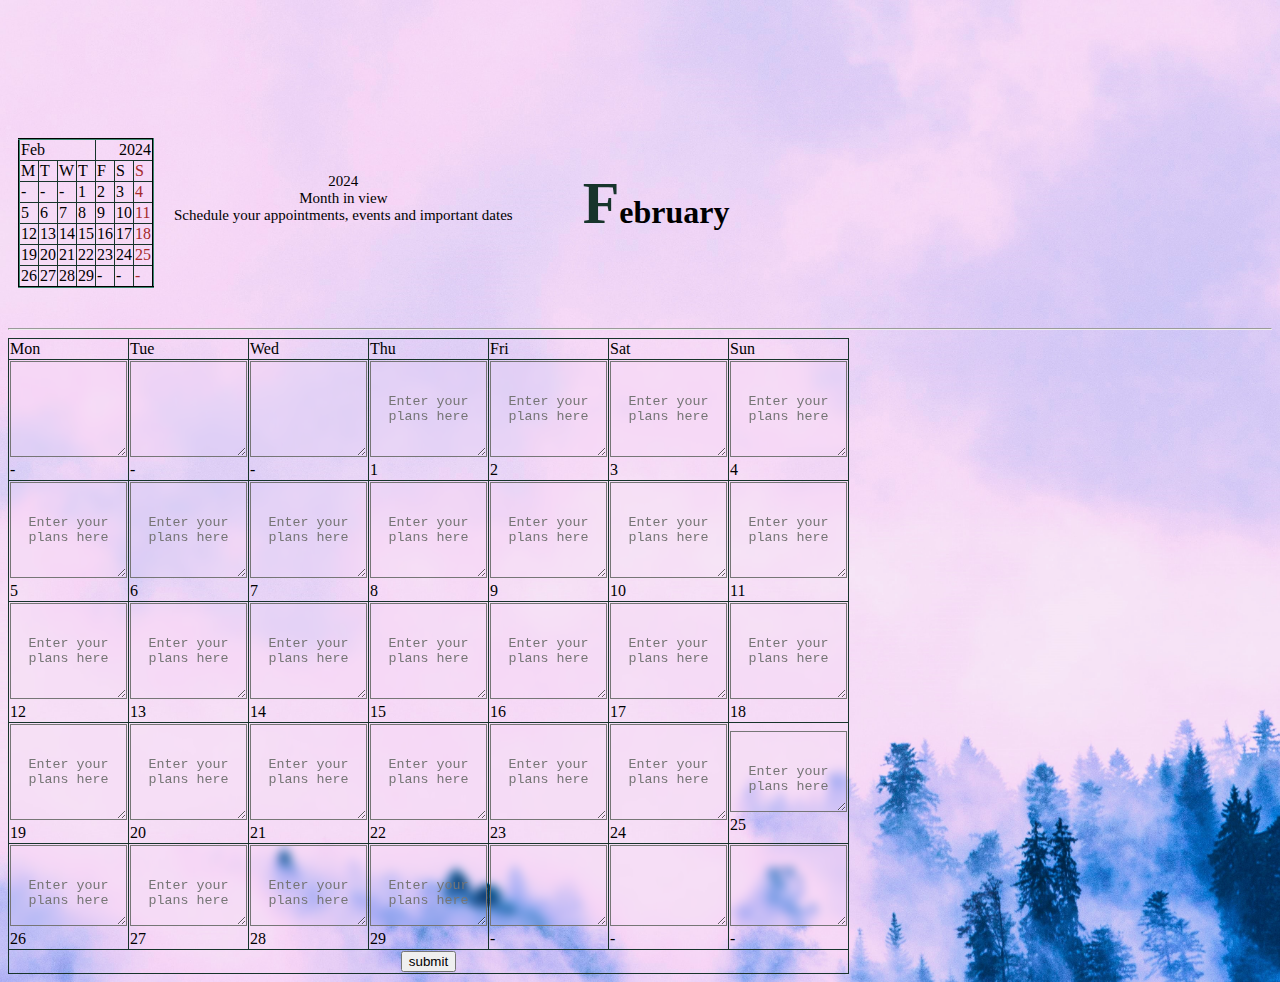
<file: Index.html>
<!DOCTYPE html>
<html lang="en" class="b">
<head>
    <meta charset="UTF-8">
    <meta name="viewport" content="width=device-width, initial-scale=1.0">
    <title>Schedule</title>
    <link rel="stylesheet" href="month.css">
</head>
<header>
    <div class="d1">
        <div id="s1">
            <table class="t1" border="2px" style="border-color:rgb(23, 52, 43) ;">
                <thead>
                <tr><td id="top1" colspan="4">Feb</td><td colspan="3" id="top2" style="text-align: right;">2024</td></tr>
                </thead>
                <div class="week">
                    <tr>
                        <td class="w">M</td>
                        <td class="w">T</td>
                        <td class="w">W</td>
                        <td class="w">T</td>
                        <td class="w">F</td>
                        <td class="w">S</td>
                        <td class="w" style="color: brown;">S</td>
                    </tr>
                    <tr>
                        <td class="w">-</td>
                        <td class="w">-</td>
                        <td class="w">-</td>
                        <td class="w">1</td>
                        <td class="w">2</td>
                        <td class="w">3</td>
                        <td class="w" style="color: brown;">4</td>
                    </tr>
                    <tr>
                        <td class="w">5</td>
                        <td class="w">6</td>
                        <td class="w">7</td>
                        <td class="w">8</td>
                        <td class="w">9</td>
                        <td class="w">10</td>
                        <td class="w" style="color: brown;">11</td>
                    </tr>
                    <tr>
                        <td class="w">12</td>
                        <td class="w">13</td>
                        <td class="w">14</td>
                        <td class="w">15</td>
                        <td class="w">16</td>
                        <td class="w">17</td>
                        <td class="w" style="color: brown;">18</td>
                    </tr>
                    <tr>
                        <td class="w">19</td>
                        <td class="w">20</td>
                        <td class="w">21</td>
                        <td class="w">22</td>
                        <td class="w">23</td>
                        <td class="w">24</td>
                        <td class="w" style="color: brown;">25</td>
                    </tr>
                    <tr>
                        <td class="w">26</td>
                        <td class="w">27</td>
                        <td class="w">28</td>
                        <td class="w">29</td>
                        <td class="w">-</td>
                        <td class="w">-</td>
                        <td class="w" style="color: brown;">-</td>
                    </tr>
                </div>
            </table>
        </div>
        <div id="s2">
            <div style="text-align: center;">2024</div>
            <div style="text-align: center;">Month in view</div>
            <div style="text-align: center;">Schedule your appointments, events and important dates</div>
        </div>
        <div id="s3">
            <h1 style="text-align: right;">February</h1>
        </div>
    </div>
</header>
<hr>
<body>
    <div class="d2">
        <form action="">
        <table class="t2" border="1px" style="border-color:rgb(23, 52, 43)" style="padding: 10px; " >
            <thead style="padding: 10px;">
            <tr>
                <td>Mon</td><td>Tue</td><td>Wed</td><td>Thu</td><td>Fri</td><td>Sat</td><td>Sun</td>
            </tr>
            </thead>
            <div class="week2">
                
                <tr class="w1">
                    <td class="w5"><textarea  name="day null" id="w6" cols="12" rows="6" readonly></textarea><br>-</td>
                    <td class="w5"><textarea  name="day null" id="w6" cols="12" rows="6" readonly></textarea><br>-</td>
                    <td class="w5"><textarea  name="day null" id="w6" cols="12" rows="6" readonly></textarea><br>-</td>
                    <td class="w5"><textarea placeholder="Enter your plans here" name="day 1" id="w6" cols="12" rows="6"></textarea><br>1</td>
                    <td class="w5"><textarea placeholder="Enter your plans here" name="day 2" id="w6" cols="12" rows="6"></textarea><br>2</td>
                    <td class="w5"><textarea placeholder="Enter your plans here" name="day 3" id="w6" cols="12" rows="6"></textarea><br>3</td>
                    <td class="w5"><textarea placeholder="Enter your plans here" name="day 4" id="w6" cols="12" rows="6"></textarea><br>4</td>
                </tr>
                <tr class="w2">
                    <td class="w5"><textarea placeholder="Enter your plans here" name="day 5" id="w6" cols="12" rows="6"></textarea><br>5</td>
                    <td class="w5"><textarea placeholder="Enter your plans here" name="day 6" id="w6" cols="12" rows="6"></textarea><br>6</td>
                    <td class="w5"><textarea placeholder="Enter your plans here" name="day 7" id="w6" cols="12" rows="6"></textarea><br>7</td>
                    <td class="w5"><textarea placeholder="Enter your plans here" name="day 8" id="w6" cols="12" rows="6"></textarea><br>8</td>
                    <td class="w5"><textarea placeholder="Enter your plans here" name="day 9" id="w6" cols="12" rows="6"></textarea><br>9</td>
                    <td class="w5"><textarea placeholder="Enter your plans here" name="day 10" id="w6" cols="12" rows="6"></textarea><br>10</td>
                    <td class="w5"><textarea placeholder="Enter your plans here" name="day 11" id="w6" cols="12" rows="6"></textarea><br>11</td>
                </tr>
                <tr class="w3">
                    <td class="w5"><textarea placeholder="Enter your plans here" name="day 12" id="w6" cols="12" rows="6"></textarea><br>12</td>
                    <td class="w5"><textarea placeholder="Enter your plans here" name="day 13" id="w6" cols="12" rows="6"></textarea><br>13</td>
                    <td class="w5"><textarea placeholder="Enter your plans here" name="day 14" id="w6" cols="12" rows="6"></textarea><br>14</td>
                    <td class="w5"><textarea placeholder="Enter your plans here" name="day 15" id="w6" cols="12" rows="6"></textarea><br>15</td>
                    <td class="w5"><textarea placeholder="Enter your plans here" name="day 16" id="w6" cols="12" rows="6"></textarea><br>16</td>
                    <td class="w5"><textarea placeholder="Enter your plans here" name="day 17" id="w6" cols="12" rows="6"></textarea><br>17</td>
                    <td class="w5"><textarea placeholder="Enter your plans here" name="day 18" id="w6" cols="12" rows="6"></textarea><br>18</td>
                </tr>
                <tr class="w4">
                    
                    <td class="w5"><textarea placeholder="Enter your plans here" name="day 19" id="w6" cols="12" rows="6"></textarea><br>19</td>
                    <td class="w5"><textarea placeholder="Enter your plans here" name="day 20" id="w6" cols="12" rows="6"></textarea><br>20</td>
                    <td class="w5"><textarea placeholder="Enter your plans here" name="day 21" id="w6" cols="12" rows="6"></textarea><br>21</td>
                    <td class="w5"><textarea placeholder="Enter your plans here" name="day 22" id="w6" cols="12" rows="6"></textarea><br>22</td>
                    <td class="w5"><textarea placeholder="Enter your plans here" name="day 23" id="w6" cols="12" rows="6"></textarea><br>23</td>
                    <td class="w5"><textarea placeholder="Enter your plans here" name="day 24" id="w6" cols="12" rows="6"></textarea><br>24</td>
                    <td class="w5"><textarea placeholder="Enter your plans here" name="day 25" id="w6" cols="12" rows="5"></textarea><br>25</td>
                </tr>
                <tr class="w4">
                    <td class="w5"><textarea placeholder="Enter your plans here" name="day 26" id="w6" cols="12" rows="5"></textarea><br>26</td>
                    <td class="w5"><textarea placeholder="Enter your plans here" name="day 27" id="w6" cols="12" rows="5"></textarea><br>27</td>
                    <td class="w5"><textarea placeholder="Enter your plans here" name="day 28" id="w6" cols="12" rows="5"></textarea><br>28</td>
                    <td class="w5"><textarea placeholder="Enter your plans here" name="day 29" id="w6" cols="12" rows="5"></textarea><br>29</td>
                    <td class="w5"><textarea name="day null" id="w6" cols="12" rows="5" readonly></textarea><br>-</td>
                    <td class="w5"><textarea name="day null" id="w6" cols="12" rows="5" readonly></textarea><br>-</td>
                    <td class="w5"><textarea name="day null" id="w6" cols="12" rows="5" readonly></textarea><br>-</td>
                </tr>
                <tr style="text-align: center; padding-left: 50px;" > 
                    <td colspan="7">
                        <input type="Submit" name="" id="" value="submit" >
                    </td>
                </tr>
            </div>
        </table>
        </form>
    </div>
</body>
</html>
</file>
<file: month.css>
header {
    position: relative;
    width: 100%;
    margin: auto;

}
body 
{
    padding-top: 80px;
    background-image: url(p2.jpg);
    background-size: cover;
}
.t1{
    padding: 2px;
    border-collapse: collapse;
}
.t2 {
    padding: 2px;
    border-collapse: collapse;
}
.d1{
    display : flex;
    flex-direction: row;
    overflow-x:auto;
    
}
.d2{
 
    display : flex;
    flex-direction: row;
    overflow-x: auto;
    
}
.t3{
    margin-left: 15px;
    margin-right: 10px;
}
#s1{
    padding: 10px;
}
#s2{
    /*color: rgb(26, 53, 51);*/
    margin-top: 75px;
    padding: 10px;
    align-items: center;
    font-size: 15px;
}
#s3{
    padding: 60px;
    align-items: right;
}
#s3::first-letter{
    font-size: 60px;
    color: rgb(23, 52, 43);
}
::placeholder{
    text-align: center;
    padding-top: 30px;
}
.week{
    padding: 15px;
}
.w:hover 
{
    -webkit-backdrop-filter: blur(5px);
      backdrop-filter: blur(5px);
    background-color: rgba(255, 255, 255, 0);
    transition: 1s step-start;
}
#w6 
{
      -webkit-backdrop-filter: blur(5px);
      backdrop-filter: blur(5px);
      background-color: rgba(255, 255, 255, 0);  
}
#w6:hover 
{
    -webkit-backdrop-filter: blur(5px);
      backdrop-filter: blur(20px);
    background-color: rgba(32, 55, 87, 0);
    transition: 1s step-start;
}
#w7 
{
      -webkit-backdrop-filter: blur(5px);
      backdrop-filter: blur(5px);
      background-color: rgba(255, 255, 255, 0);  
      padding: auto;
}
#w7:hover 
{
    -webkit-backdrop-filter: blur(5px);
    backdrop-filter: blur(20px);
    background-color: rgba(22, 40, 65, 0.269);
    transition: 1s step-start;
    
}


.w5:hover 
{
    -webkit-backdrop-filter: blur(5px);
      backdrop-filter: blur(20px);
    background-color: rgba(229, 234, 241, 0);
    transition: 1s step-start;
}
.f1
{
    -webkit-backdrop-filter: blur(5px);
    backdrop-filter: blur(5px);
    background-color: rgba(255, 255, 255, 0);  
    padding: auto;
    color: rgb(19, 41, 34);
}

@media screen and (max-width: 767px) {
    
    .d1 {
        flex-direction: column;
        overflow-x: hidden;
    }
    .d2 {
        flex-direction: column;
        overflow-x: auto;
        margin-top:  30px; ;
    }
    .todo_list{
        overflow-x: auto;
        margin-top:  30px; ;
    }
    #s2 {
        margin-top: 30px;
        font-size: 12px;
        text-align: left;
    }
    #s3 {
        padding: 30px;
        text-align: left;
    }
    .week {
        padding: 10px;
    }
    .t3{
        align-items: center;
    }
}

@media screen and (min-width: 768px) and (max-width: 1023px) {
   
    .d1 {
        flex-direction: row;
        overflow-x: auto;
    }
    .d2 {
        flex-direction: row;
        overflow-x: hidden;
    }
    #s2 {
        margin-top: 50px;
        font-size: 14px;
    }
    #s3 {
        padding: 50px;
    }
    .week {
        padding: 15px;
    }
    .t3{
        align-items: center;
    }
}
@media screen and (min-width: 1024px) {
    
    .d1 {
        flex-direction: row;
        overflow-x: auto;
    }
    .d2 {
        flex-direction: row;
        overflow-x: auto;
    }
    #s2 {
        margin-top: 75px;
        font-size: 15px;
    }
    #s3 {
        padding: 60px;
    }
    .week {
        padding: 20px;
    }
}
</file>
